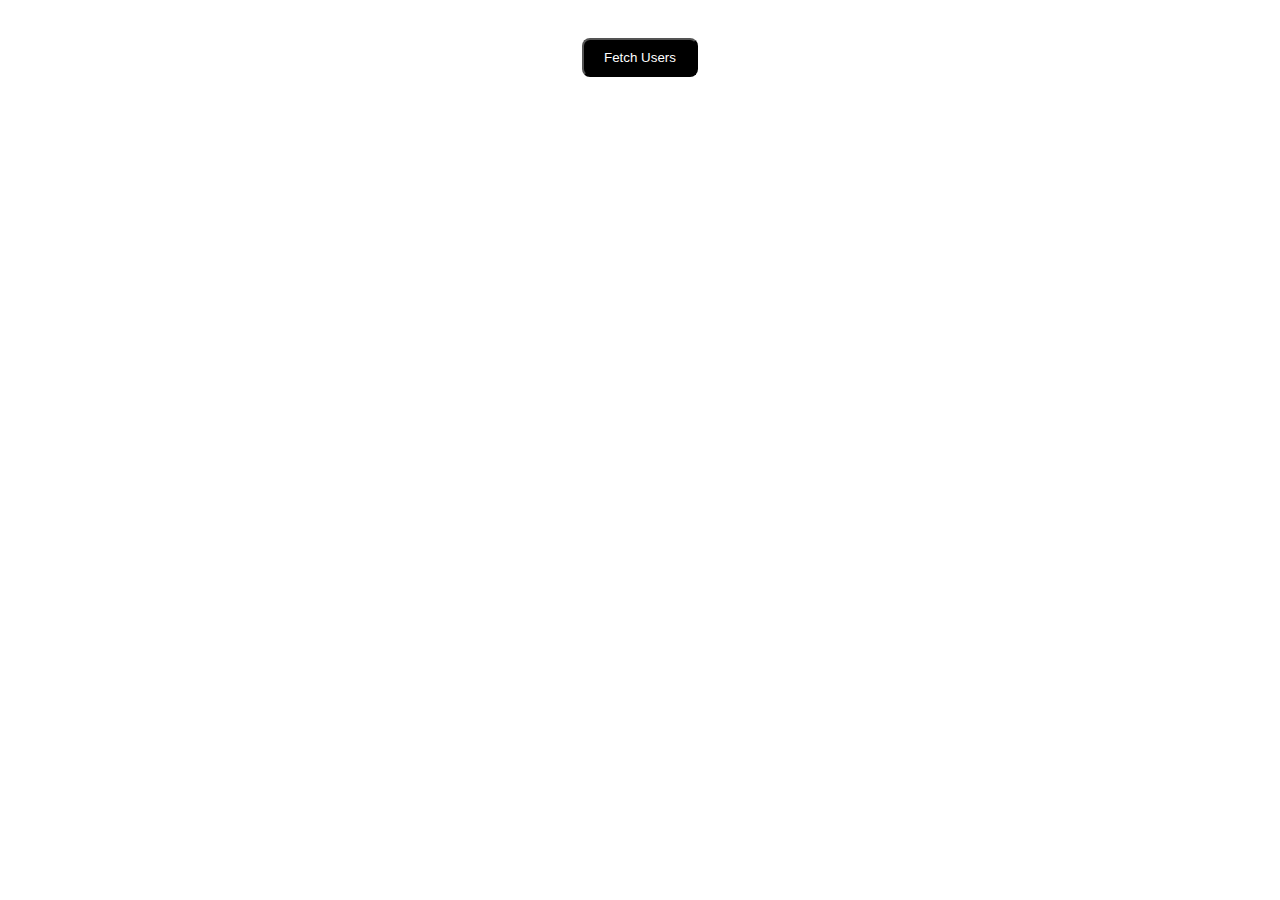
<file: Displaying User Data/index.html>
<!DOCTYPE html>
<html lang="en">
<head>
    <meta charset="UTF-8">
    <meta name="viewport" content="width=device-width, initial-scale=1.0">
    <title>Displaying User Data</title>
</head>
<link rel="stylesheet" href="./user.css">
<body>
    <div id="display"></div>

    <div class="btn">
        <button>Fetch Users</button>
        
    </div>
    
</body>
<script src="./user.js"></script>
</html>
</file>
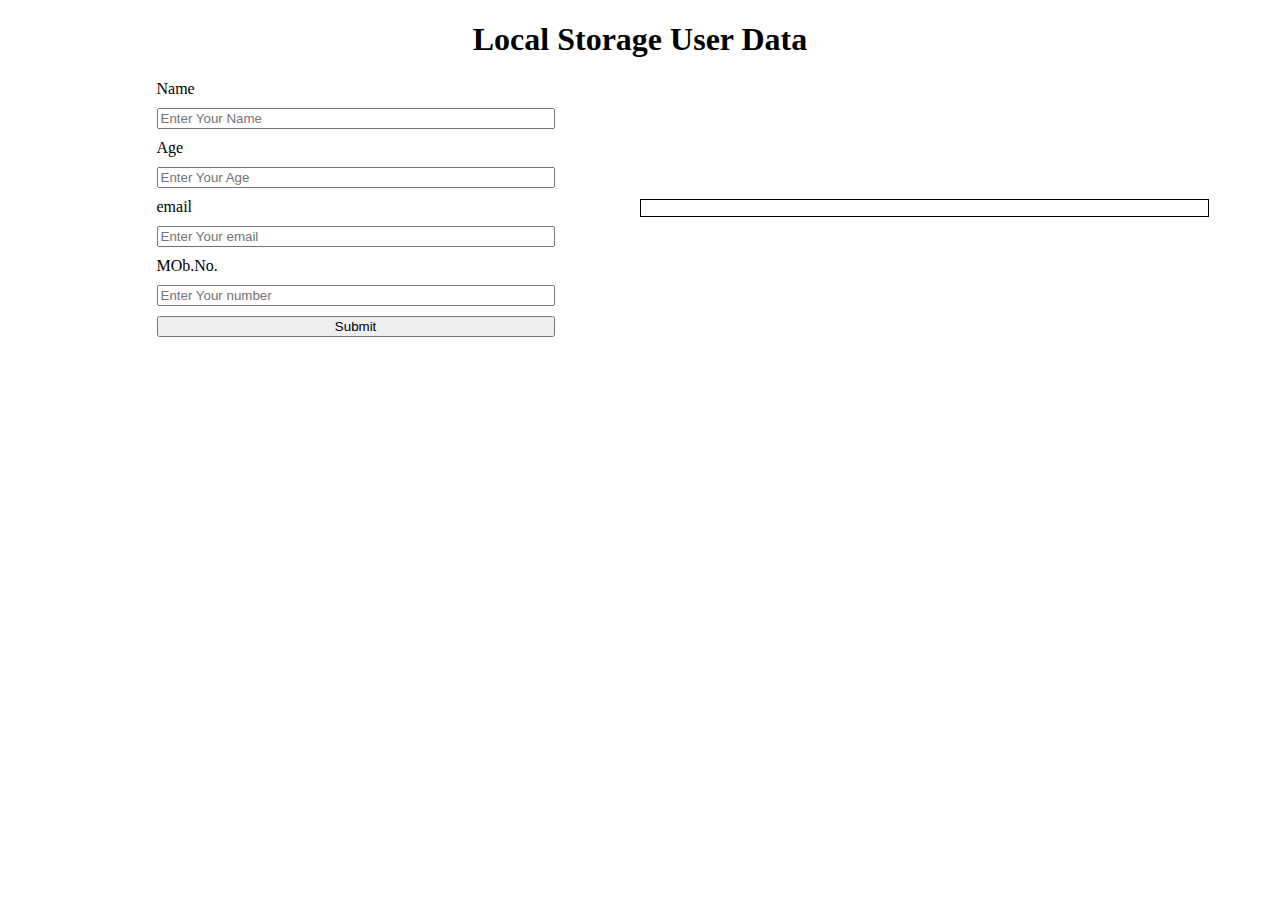
<file: Local Storage Exercise/index.html>
<!DOCTYPE html>
<html lang="en">

<head>
    <meta charset="UTF-8">
    <meta name="viewport" content="width=device-width, initial-scale=1.0">
    <title>Local Storage Exercise</title>
</head>
<link rel="stylesheet" href="./index.css">

<body>
    <h1>Local Storage User Data</h1>
    <div>
    <div id="myform">
        <form>
            <label>Name</label>
            <input type="text" placeholder="Enter Your Name" id="name">
            <label>Age</label>
            <input type="number" placeholder="Enter Your Age" id="age">
            <label>email</label>
            <input type="email" placeholder="Enter Your email" id="email">
            <label>MOb.No.</label>
            <input type="number" placeholder="Enter Your number" id="mobile">

            <input type="submit" value="Submit">
        </form>
    </div>

    
    <div id="mytable">
        <table>
            <thead>
                <th id="th1"></th>
                <th id="th2"></th>
                <th id="th3"></th>
                <th id="th4"></th>
            </thead>
            <tbody>
    
            </tbody>
        </table>
    </div>
  
</div>
<div class="showbtn"></div>
</body>
<script src="./index.js"></script>

</html>
</file>
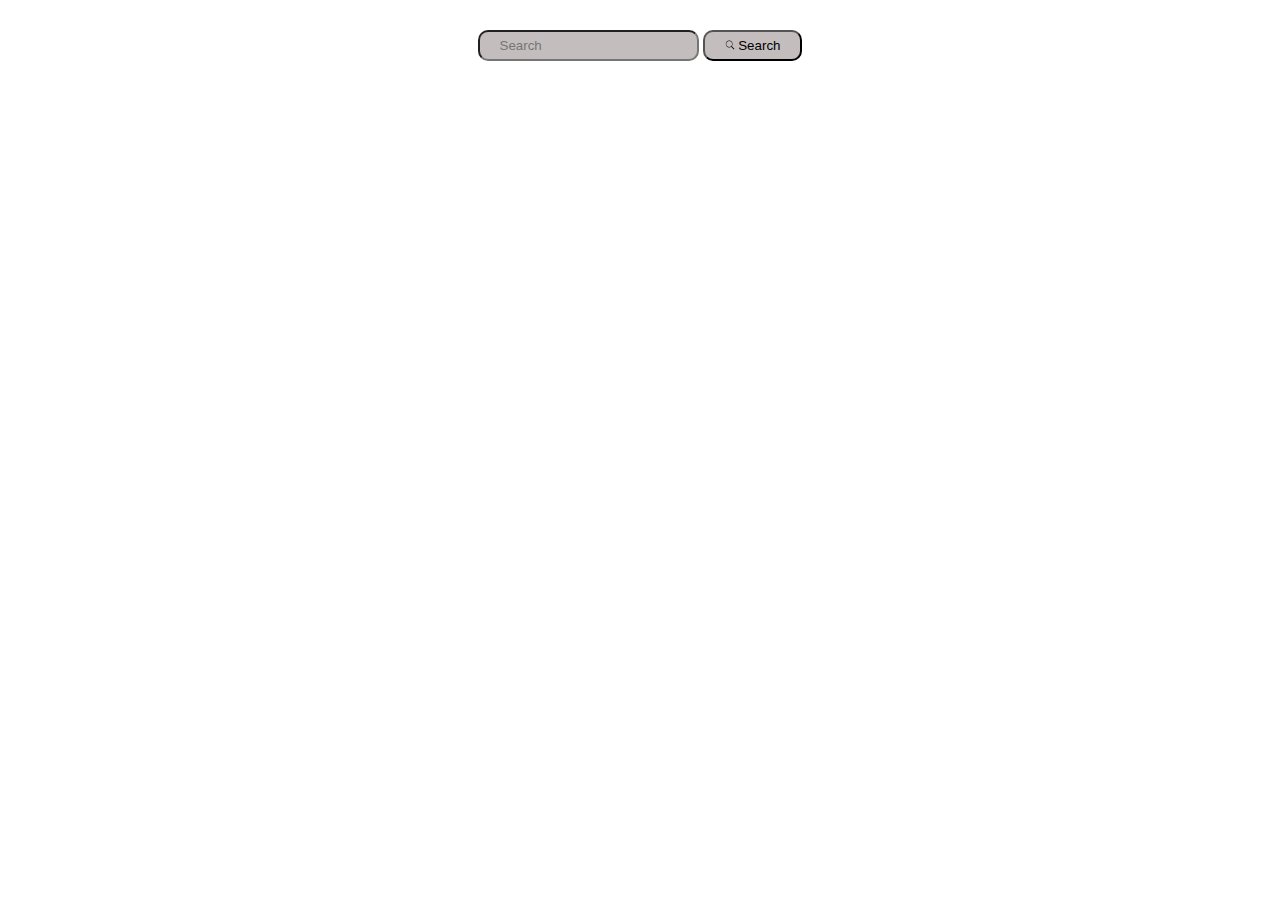
<file: Omdb Movie App I/index.html>
<!DOCTYPE html>
<html lang="en">

<head>
    <meta charset="UTF-8">
    <meta name="viewport" content="width=device-width, initial-scale=1.0">
    <title>Omdb Movie App I</title>
</head>
<link rel="stylesheet" href="./omdb.css">

<body>
    <header>
        <input type="search" placeholder="Search" id="search-inp">
        <button id="search-btn"><svg xmlns="http://www.w3.org/2000/svg" x="0px" y="0px" coler='white' width="10" height="10" 
                viewBox="0 0 50 50">
                <path
                    d="M 21 3 C 11.621094 3 4 10.621094 4 20 C 4 29.378906 11.621094 37 21 37 C 24.710938 37 28.140625 35.804688 30.9375 33.78125 L 44.09375 46.90625 L 46.90625 44.09375 L 33.90625 31.0625 C 36.460938 28.085938 38 24.222656 38 20 C 38 10.621094 30.378906 3 21 3 Z M 21 5 C 29.296875 5 36 11.703125 36 20 C 36 28.296875 29.296875 35 21 35 C 12.703125 35 6 28.296875 6 20 C 6 11.703125 12.703125 5 21 5 Z">
                </path>
            </svg> Search</button>
    </header>
    <div id="container">
      
    </div>
   

</body>
<script src="./omdb.js"></script>

</html>
</file>
<file: Displaying User Data/user.css>
#display {
    width: 70%;
    display: grid;
    grid-template-columns: repeat(3, 1fr);
    gap: 30px;
    margin: auto;
}

#display>div {
    padding: 0px;
    margin: 0px;
    border: solid 2px rgb(0, 68, 255);
    padding-bottom: 20px;
    border-radius: 12px;
    box-shadow: rgba(0, 0, 0, 0.35) 0px 5px 15px;
}


#display>div>img {
    width: 100%;
}  
#display>div>h3,p{
    padding: 0px;
    margin: 0px;
    margin-left: 20px;
}
.btn{
width: 20%;
margin: auto;
text-align: center;
margin-top: 30px;
margin-bottom: 30px;
}
.btn>button{
    padding: 10px 20px;
    background-color: black;
    border-radius: 8px;
    color: white;
    cursor: pointer;
}
</file>
<file: Local Storage Exercise/index.css>
h1{
    text-align: center;
}
div{
    display: flex;
    justify-content: space-around;
    width: 90%;
    margin: auto;
   
}
div>div>form{
    display: flex;
    flex-direction: column;
    gap: 10px;
    width: 70%;
   
}
div>div>table{
    display: flex;
    flex-direction: column;
    gap: 10px;
    width: 100%;
  border: solid 1px black;
}

table>thead>th{
    margin-left: 20px;
    padding-right: 20px;
   
}
.showbtn{
   margin-top: 30px;
}
</file>
<file: Omdb Movie App I/omdb.css>
header{
    width: 100%;
    text-align: center;
    margin: auto;
    margin: 30px 0px;
  
}
header>input{
    padding: 6px 20px;
    background-color: rgb(195, 189, 189);
    border-radius: 10px
}
header>button{
   background-color: rgb(195, 189, 189);
   padding: 6px 20px;
    border-radius: 10px
    
}
header>button>svg{
    color: white;
}
#container{
    width: 50%;
    margin: auto;
    text-align: center;
    display: flex;
    flex-direction: column;
    justify-content: center;
   
}
#container>h2,h4,p{
    padding-bottom: 0px;
    margin-bottom: 0px;
}


/* Guardians of the Galaxy Vol. 2 */
</file>
